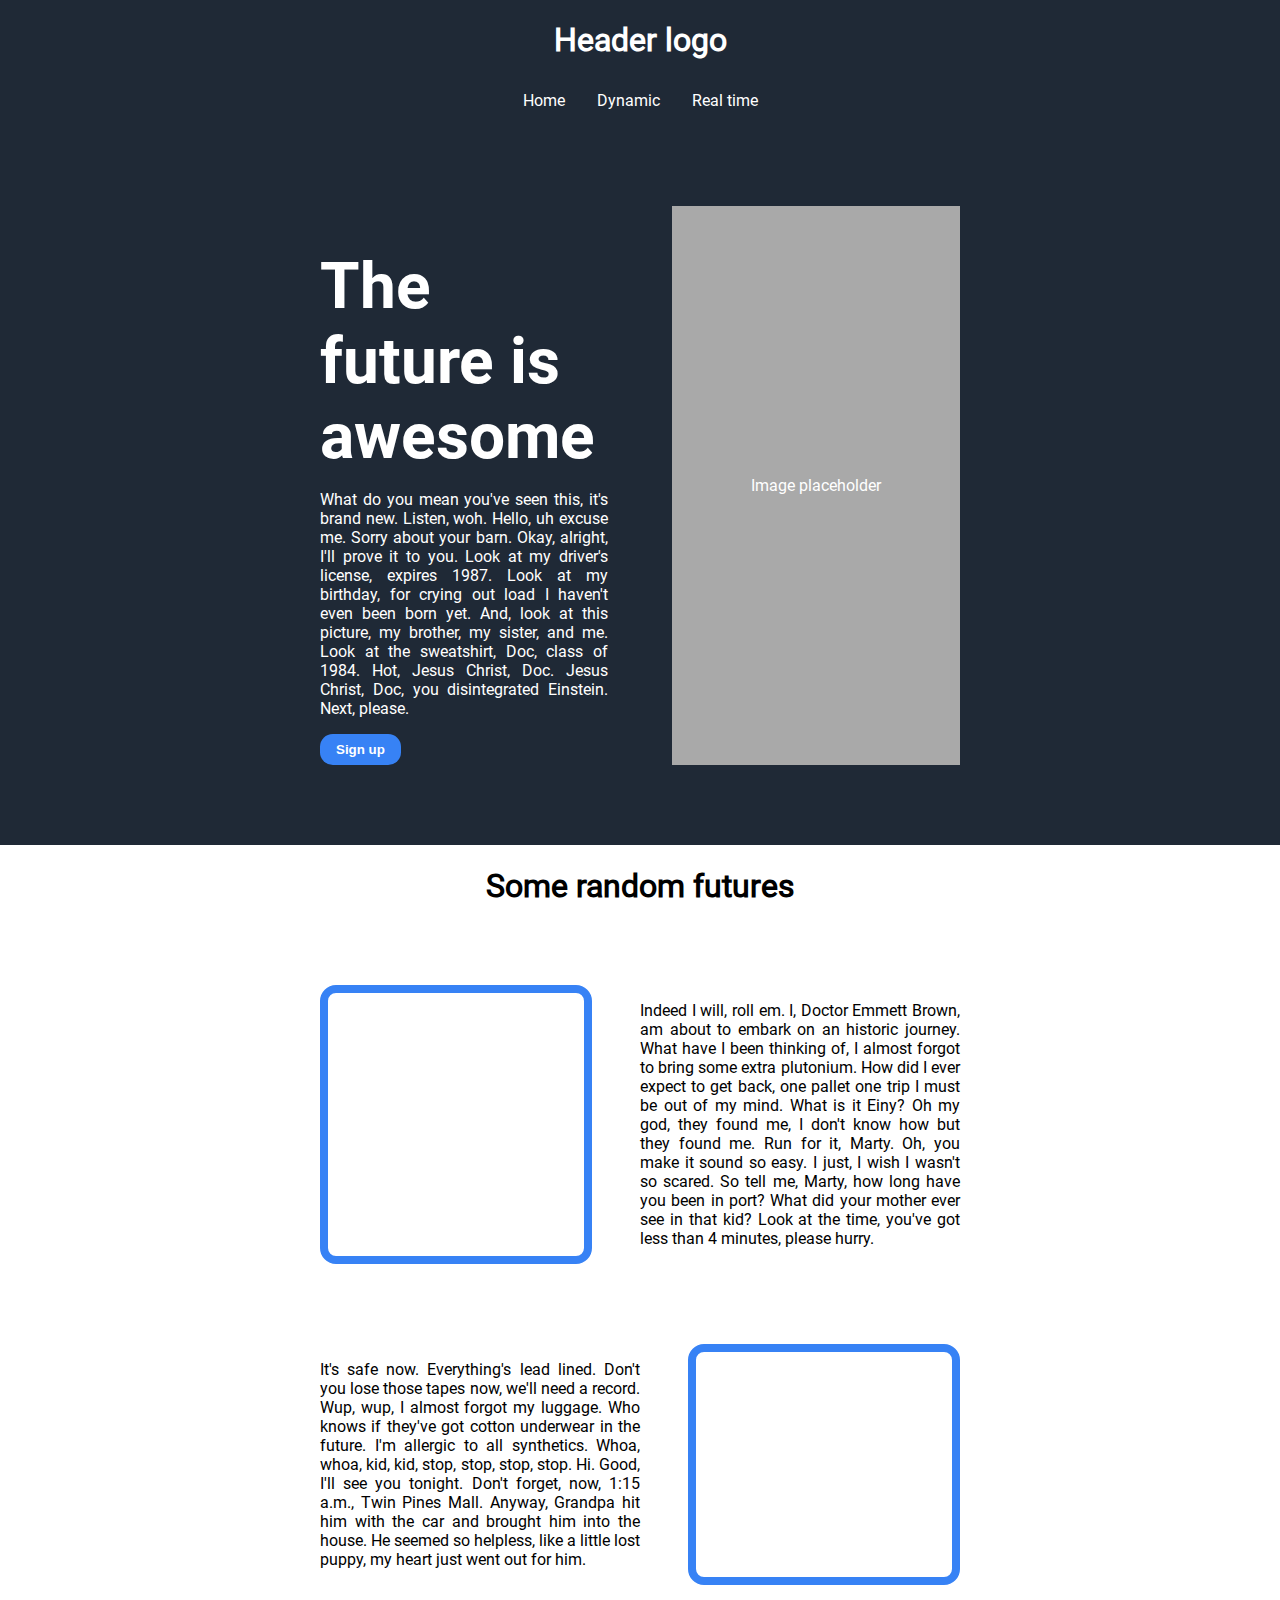
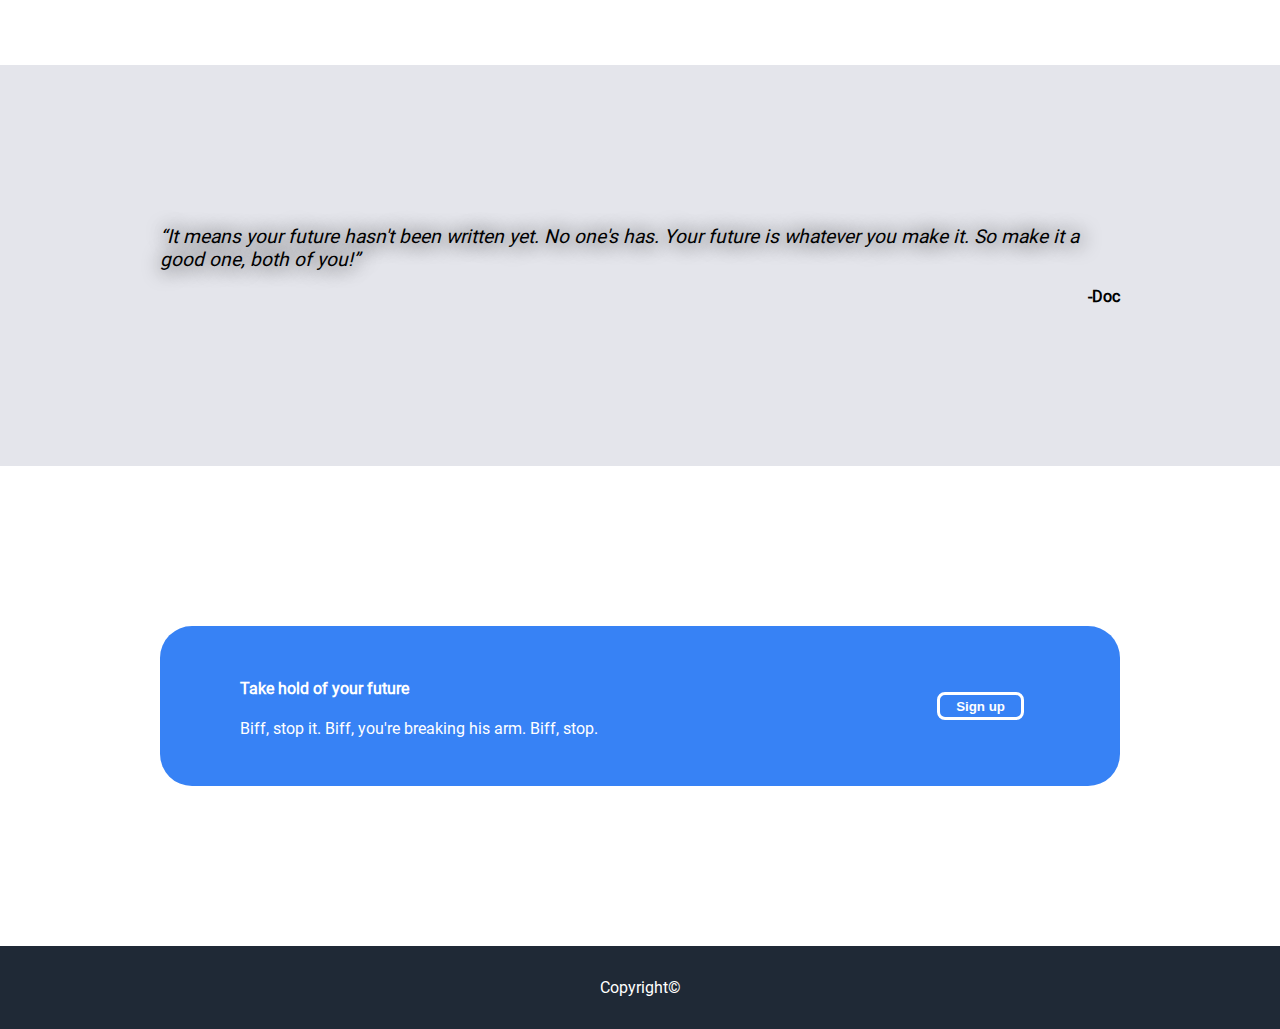
<file: index.html>
<!DOCTYPE html>
<html lang="en">
<head>
    <meta charset="UTF-8">
    <meta name="viewport" content="width=device-width, initial-scale=1.0">
    <title>Future is back</title>
    <link rel="stylesheet" href="global.css">
    <link rel="stylesheet" href="index.css">
    <link rel="shortcut icon" href="images/favico.png" type="image/x-icon">
</head>
<body>
    <nav>
        <h1>Header logo</h1>
        <div> <!-- Underneath the header in one line -->
            <a href="index.html">Home</a>
            <a href="dynamc/index.html">Dynamic</a>
            <a href="RTdisplay/index.html">Real time</a>
        </div>
    </nav>
    <div id="intro"> <!-- Flex container, gray background -->
        <div>
            <h1>The future is awesome</h1>
            <p>What do you mean you've seen this, it's brand new. Listen, woh. Hello, uh excuse me. Sorry about your barn. Okay, alright, I'll prove it to you. Look at my driver's license, expires 1987. Look at my birthday, for crying out load I haven't even been born yet. And, look at this picture, my brother, my sister, and me. Look at the sweatshirt, Doc, class of 1984. Hot, Jesus Christ, Doc. Jesus Christ, Doc, you disintegrated Einstein. Next, please.</p>
            <input type="button" value="Sign up">
        </div>
        <div id="imgPlaceholder">
            <p>Image placeholder</p>
        </div>
    </div>
    <div id="mainContent"> <!-- White background -->
        <h1>Some random futures</h1>
        <div>
            <div>
                <!-- <img src="images/carBac.jpg" alt=""> -->
                
            </div>
            <p>Indeed I will, roll em. I, Doctor Emmett Brown, am about to embark on an historic journey. What have I been thinking of, I almost forgot to bring some extra plutonium. How did I ever expect to get back, one pallet one trip I must be out of my mind. What is it Einy? Oh my god, they found me, I don't know how but they found me. Run for it, Marty. Oh, you make it sound so easy. I just, I wish I wasn't so scared. So tell me, Marty, how long have you been in port? What did your mother ever see in that kid? Look at the time, you've got less than 4 minutes, please hurry.</p>
        </div>
        <div>
            <p>It's safe now. Everything's lead lined. Don't you lose those tapes now, we'll need a record. Wup, wup, I almost forgot my luggage. Who knows if they've got cotton underwear in the future. I'm allergic to all synthetics. Whoa, whoa, kid, kid, stop, stop, stop, stop. Hi. Good, I'll see you tonight. Don't forget, now, 1:15 a.m., Twin Pines Mall. Anyway, Grandpa hit him with the car and brought him into the house. He seemed so helpless, like a little lost puppy, my heart just went out for him.</p>
            <div></div>
        </div>
    </div>
    <figure>
        <div>
            <q>It means your future hasn't been written yet. No one's has. Your future is whatever you make it. So make it a good one, both of you!</q>
            <figcaption>-Doc</figcaption>
        </div>
    </figure>
    <div id="action">
        <div>
            <h4>Take hold of your future</h4>
            <p>Biff, stop it. Biff, you're breaking his arm. Biff, stop.</p>
        </div>
        <div>
            <input type="button" value="Sign up">
        </div>
    </div>
    <footer>
        Copyright©
    </footer>
</body>
</html>
</file>
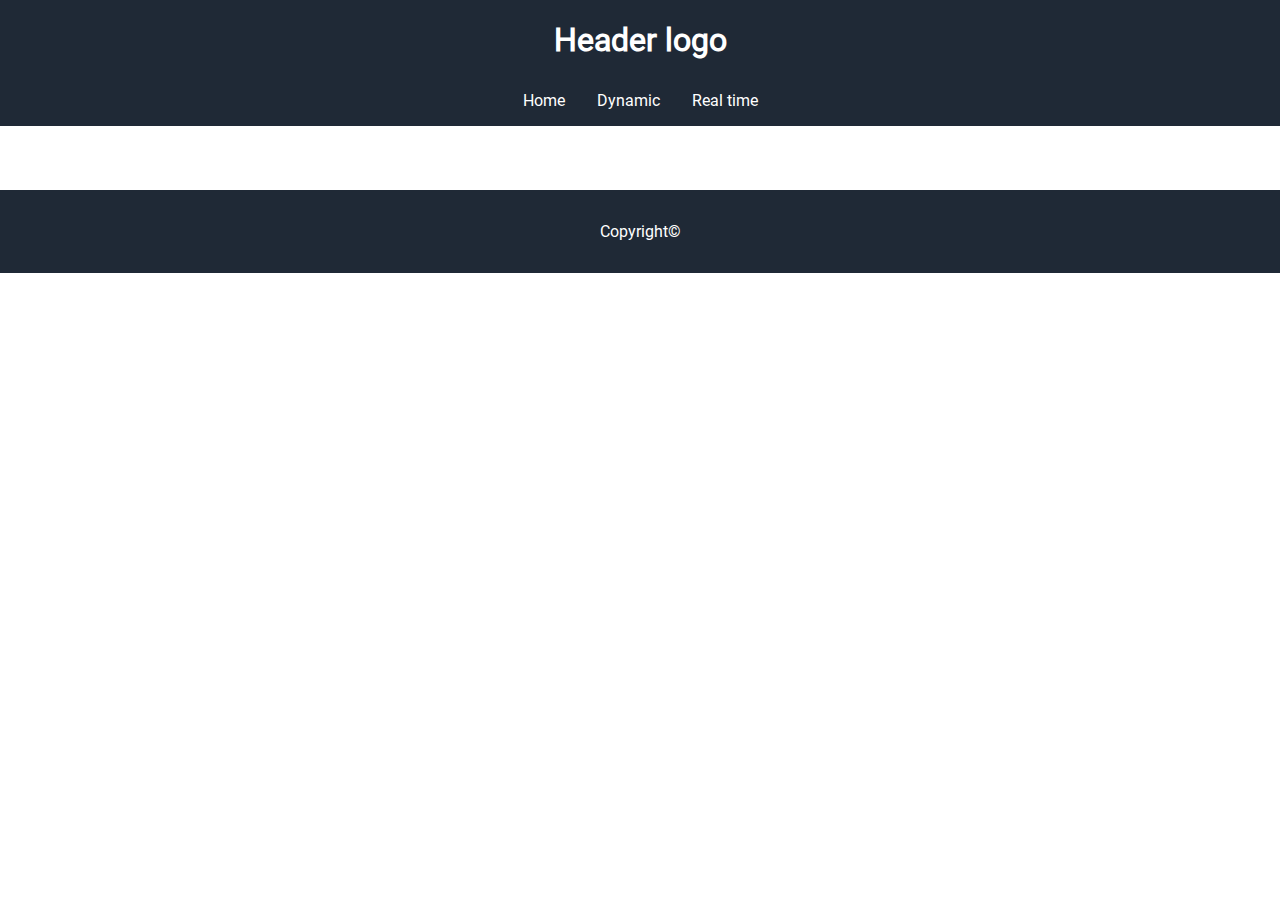
<file: dynamc/index.html>
<!DOCTYPE html>
<html lang="en">
<head>
    <meta charset="UTF-8">
    <meta name="viewport" content="width=device-width, initial-scale=1.0">
    <title>Users</title>
    <link rel="stylesheet" href="../global.css">
    <link rel="stylesheet" href="index.css">
    <link rel="shortcut icon" href="images/favico.png" type="image/x-icon">
</head>
<body>
    <nav>
        <h1>Header logo</h1>
        <div> <!-- Underneath the header in one line -->
            <a href="../index.html">Home</a>
            <a href="index.html">Dynamic</a>
            <a href="../RTdisplay/index.html">Real time</a>
        </div>
    </nav>
    <div id="posts">
    </div>
    <footer>
        Copyright©
    </footer>
    <script src="index.js"></script>
</body>
</html>
</file>
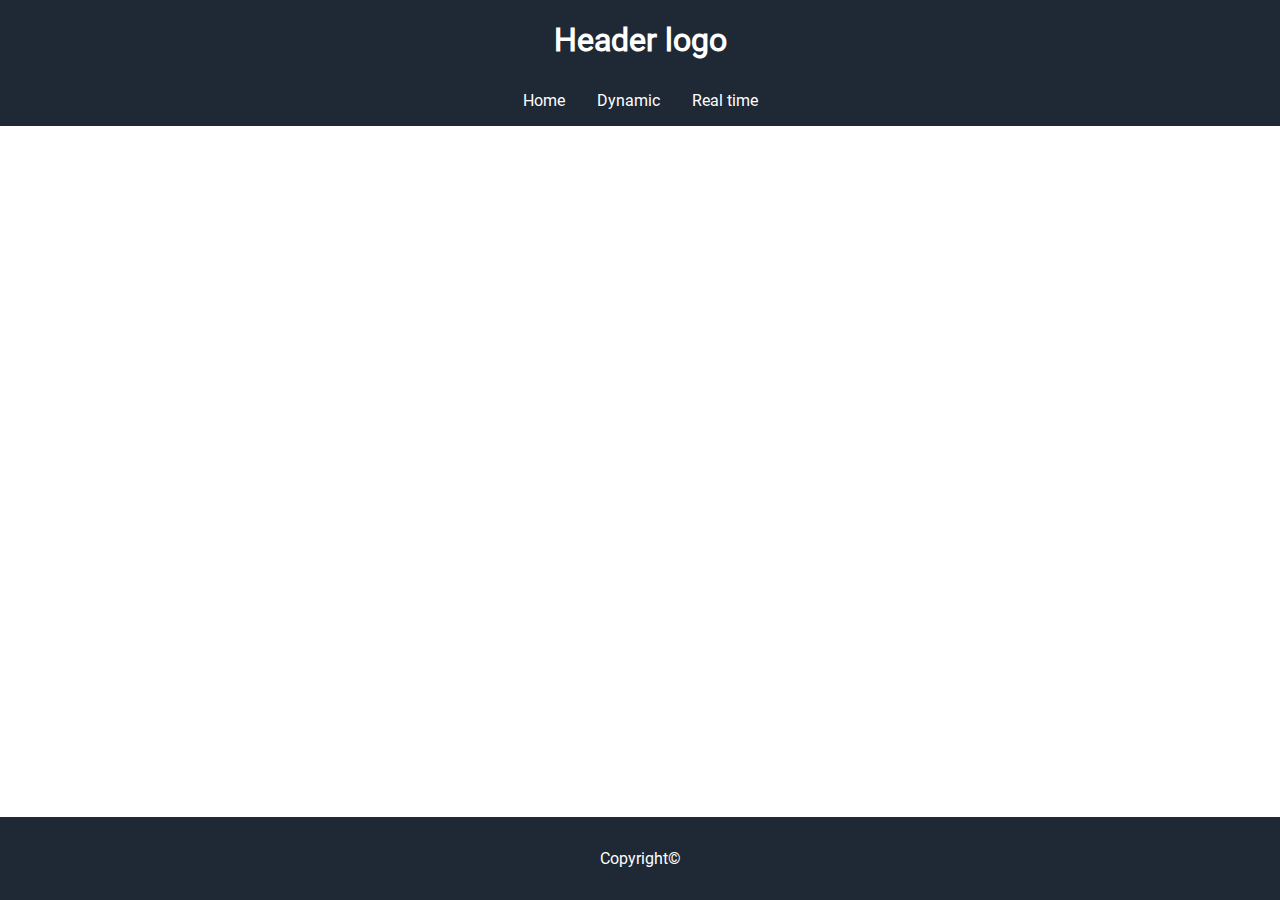
<file: RTdisplay/index.html>
<!DOCTYPE html>
<html lang="en">
<head>
    <meta charset="UTF-8">
    <meta name="viewport" content="width=device-width, initial-scale=1.0">
    <title>RT display</title>
    <link rel="stylesheet" href="../global.css">
    <link rel="stylesheet" href="index.css">
    <link rel="shortcut icon" href="images/favico.png" type="image/x-icon">
</head>
<body>
    <nav>
        <h1>Header logo</h1>
        <div> <!-- Underneath the header in one line -->
            <a href="../index.html">Home</a>
            <a href="../dynamc/index.html">Dynamic</a>
            <a href="index.html">Real time</a>
        </div>
    </nav>
    <div id="weather">
    </div>
    <footer>
        Copyright©
    </footer>
    <script src="descriptions.js"></script>
    <script src="index.js"></script>
</body>
</html>
</file>
<file: global.css>
:root{
    --color1: #1F2936;
    --blue: #3782F5;
    --gray: #E4E5EB;
}

@font-face {
    font-family: 'Roboto';
    src: url(fonts/Roboto-Regular.ttf);
}

@font-face {
    font-family: 'Roboto-Bold';
    src: url(fonts/Roboto-Bold.ttf);
}

body{
    margin: 0;
    font-family: 'Roboto', sans-serif;
}

a{
    color: white;
    margin: 1rem;
    text-decoration: none;
}
a:visited{
    color: gray;
}

nav{
    background-color: var(--color1);
    overflow: auto;
    color: white;
    position: sticky;
    top: 0;
}

nav > h1{
    text-align: center;
    margin-bottom: 0.5em;
}

nav > div{
    justify-content: center;
    display: flex;
}

footer{
    background-color: var(--color1);
    color: white;
    text-align: center;
    padding: 2rem;
}

p{
    text-align: justify;
}
</file>
<file: index.css>
#intro{
    background-color: var(--color1);
    overflow: auto;
    color: white;
    padding: 5rem;
    padding-left: 20rem;
    padding-right: 20rem;
    display: flex;
}

#intro > div{
    width: 75%;
}

#intro > div > h1{
    font-family: 'Roboto-Bold', sans-serif;
    font-size: 4rem;
    margin-bottom: 0;
}

#intro > div > input{
    border-radius: 0.8rem;
    border-width: 0;
    background-color: var(--blue);
    color: white;
    font-weight: bold;
    padding: 0.5rem;
    padding-left: 1rem;
    padding-right: 1rem;
}

#imgPlaceholder{
    margin-left: 4rem;
    background-color: darkgray;
    display: flex;
    justify-content: center;
}

#imgPlaceholder > p{
    align-self: center;
}

/* Main content part */
#mainContent{
    padding-left: 25%;
    padding-right: 25%;
}

#mainContent > h1{
    text-align: center;
    font-weight: bold;
}

#mainContent > div{
    display: flex;
    flex-direction: row;
    justify-content:space-between;
    margin: 5rem 0;
}

#mainContent > div > div{
    border-color: var(--blue);
    border-radius: 1rem;
    border-width: 0.5rem;
    /* flex-grow: 1; */
    border-style: solid;
    width: 40%;
}

#mainContent > div > div > img{
    border-style: solid;
    border-width: 0;
    border-radius: 2rem;
    width: 100%;
    display: block;
    position: relative;
}

#mainContent > div > div > img::before{
    position: absolute;
    display: block;
    width: 110%;
    border-style: solid;
    border-width: 2rem;
    border-color: var(--blue);
    background-color: red;
    padding: 1rem;
    left: 0px;
    top: 0px;
}

#mainContent > div > p{
    width: 50%;
}

/* Quote part */
figure{
    padding: 10rem;
    background-color: var(--gray);
    margin: 0;
    display: flex;
    flex-direction: row;
    justify-content: center;
}

figure > div{
    display: flex;
    flex-direction: column;
}

figure > div > q{
    font-style: italic;
    font-size: larger;
    display: inline;
    text-shadow: 1px 1px 20px;
}

figure > div > figcaption{
    text-align: right;
    font-weight: bold;
    margin-top: 1rem;
}

/* Call to action part */
#action{
    background-color: var(--blue);
    margin: 10rem;
    padding: 2rem;
    padding-left: 5rem;
    padding-right: 5rem;
    border-radius: 2rem;
    display: flex;
    justify-content: space-between;
    color: white;
}

#action > div:last-child{
    margin: 1rem;
    display: flex;
    flex-direction: column;
    justify-content: center;
}

#action > div > input{
    background-color: var(--blue);
    border-width: 0.2rem;
    border-color: white;
    color: white;
    font-weight: bold;
    border-radius: 0.5rem;
    border-style: solid;
    text-align: center;
    padding: 0.2rem;
    padding-left: 1rem;
    padding-right: 1rem;
}
</file>
<file: dynamc/index.css>
.post{
    background-color: var(--gray);
    padding: 2rem;
    border-radius: 1rem;
    width: 25rem;
    margin: 2rem;
}

#posts{
    display: flex;
    flex-wrap: wrap;
    margin: 2rem;
    justify-content: center;
}
</file>
<file: RTdisplay/index.css>
body{
    min-height: 100vh;
    display: grid;
    grid-template-rows: auto 1fr auto;
}

#weather{
    display: flex;
    flex-wrap: wrap;
    justify-content: center;
    margin: auto;
}

.card{
    background-color: var(--gray);
    border-radius: 2em;
    display: flex;
    align-items: center;
    justify-items: center;
    padding: 1.5rem 2rem;
    margin: 2rem;
    width: 33%;
}

.card > div{
    align-items: center;
    padding: 1rem;
}

.card > div > div{
    display: flex;
    align-items: center;
    
}

.card h2{
    margin: 1rem 0 1rem 0;
    padding-left: 1rem;
    padding-right: 1rem;
    margin-top: 0;
}

.card h2:first-of-type('h2'){
    padding-left: 5rem;
}
</file>
